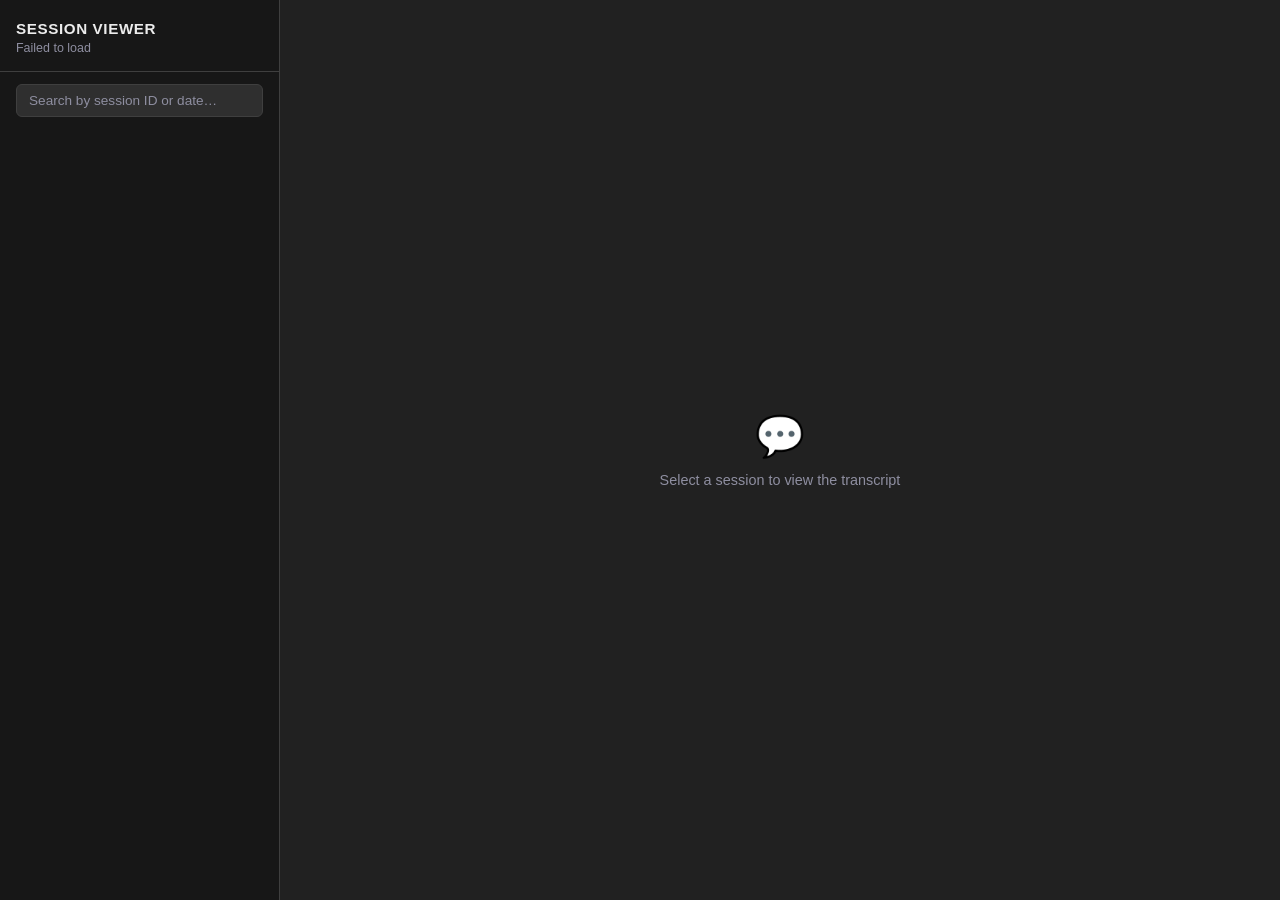
<file: frontend/sessions.html>
<!DOCTYPE html>
<html lang="en">
<head>
  <meta charset="UTF-8" />
  <meta name="viewport" content="width=device-width, initial-scale=1.0" />
  <title>Session Viewer — AI Negotiator</title>
  <style>
    *, *::before, *::after { box-sizing: border-box; margin: 0; padding: 0; }

    :root {
      --bg-color: #212121;
      --sidebar-bg: #171717;
      --primary-color: #2563eb;
      --text-primary: #ececec;
      --text-secondary: #8e8ea0;
      --border-color: #3f3f3f;
      --input-bg: #2f2f2f;
      --user-msg-bg: #2f2f2f;
      --success-bg: #1a3a1a;
      --success-text: #4ade80;
    }

    body {
      font-family: 'Segoe UI', Tahoma, Geneva, Verdana, sans-serif;
      background: var(--bg-color);
      color: var(--text-primary);
      height: 100vh;
      display: flex;
      overflow: hidden;
    }

    /* ── LEFT PANEL ── */
    #sidebar {
      width: 280px;
      min-width: 280px;
      background: var(--sidebar-bg);
      border-right: 1px solid var(--border-color);
      display: flex;
      flex-direction: column;
      height: 100vh;
    }

    #sidebar-header {
      padding: 1.25rem 1rem 1rem;
      border-bottom: 1px solid var(--border-color);
      flex-shrink: 0;
    }

    #sidebar-header h1 {
      font-size: 0.95rem;
      font-weight: 600;
      color: var(--text-primary);
      letter-spacing: 0.04em;
      text-transform: uppercase;
    }

    #session-count {
      font-size: 0.78rem;
      color: var(--text-secondary);
      margin-top: 0.25rem;
    }

    #search-box {
      margin: 0.75rem 1rem;
      padding: 0.5rem 0.75rem;
      background: var(--input-bg);
      border: 1px solid var(--border-color);
      border-radius: 6px;
      color: var(--text-primary);
      font-size: 0.85rem;
      width: calc(100% - 2rem);
      outline: none;
    }
    #search-box::placeholder { color: var(--text-secondary); }
    #search-box:focus { border-color: var(--primary-color); }

    #session-list {
      flex: 1;
      overflow-y: auto;
      padding: 0.25rem 0;
    }

    #session-list::-webkit-scrollbar { width: 4px; }
    #session-list::-webkit-scrollbar-track { background: transparent; }
    #session-list::-webkit-scrollbar-thumb { background: var(--border-color); border-radius: 4px; }

    .session-item {
      display: flex;
      align-items: center;
      gap: 0.6rem;
      padding: 0.65rem 1rem;
      cursor: pointer;
      border-bottom: 1px solid #2a2a2a;
      transition: background 0.15s;
    }
    .session-item:hover { background: #2a2a2a; }
    .session-item.active { background: var(--input-bg); border-left: 3px solid var(--primary-color); }

    .dot {
      width: 8px;
      height: 8px;
      border-radius: 50%;
      flex-shrink: 0;
    }
    .dot.deal { background: #4ade80; }
    .dot.no-deal { background: var(--text-secondary); }

    .session-info { flex: 1; min-width: 0; }
    .session-date { font-size: 0.8rem; color: var(--text-primary); white-space: nowrap; overflow: hidden; text-overflow: ellipsis; }
    .session-meta { font-size: 0.73rem; color: var(--text-secondary); margin-top: 0.1rem; }

    /* ── RIGHT PANEL ── */
    #main {
      flex: 1;
      display: flex;
      flex-direction: column;
      height: 100vh;
      overflow: hidden;
    }

    #transcript-header {
      padding: 1.25rem 1.5rem 1rem;
      border-bottom: 1px solid var(--border-color);
      flex-shrink: 0;
    }

    #transcript-header h2 {
      font-size: 0.9rem;
      color: var(--text-secondary);
      font-weight: 400;
    }

    #session-meta-bar {
      display: flex;
      gap: 1.5rem;
      margin-top: 0.5rem;
      flex-wrap: wrap;
    }

    .meta-chip {
      font-size: 0.78rem;
      color: var(--text-secondary);
    }
    .meta-chip span {
      color: var(--text-primary);
      font-weight: 500;
    }

    .deal-badge {
      font-size: 0.75rem;
      padding: 0.2rem 0.55rem;
      border-radius: 12px;
      background: var(--success-bg);
      color: var(--success-text);
      font-weight: 600;
    }
    .no-deal-badge {
      font-size: 0.75rem;
      padding: 0.2rem 0.55rem;
      border-radius: 12px;
      background: #2a2a2a;
      color: var(--text-secondary);
    }

    #transcript {
      flex: 1;
      overflow-y: auto;
      padding: 1.5rem;
      display: flex;
      flex-direction: column;
      gap: 1rem;
    }

    #transcript::-webkit-scrollbar { width: 4px; }
    #transcript::-webkit-scrollbar-thumb { background: var(--border-color); border-radius: 4px; }

    .msg {
      max-width: 75%;
      line-height: 1.55;
      font-size: 0.9rem;
    }

    .msg.assistant {
      align-self: flex-start;
    }
    .msg.user {
      align-self: flex-end;
    }

    .msg-label {
      font-size: 0.7rem;
      color: var(--text-secondary);
      margin-bottom: 0.3rem;
      text-transform: uppercase;
      letter-spacing: 0.05em;
    }
    .msg.user .msg-label { text-align: right; }

    .msg-bubble {
      padding: 0.7rem 1rem;
      border-radius: 10px;
      white-space: pre-wrap;
      word-break: break-word;
    }
    .msg.assistant .msg-bubble {
      background: transparent;
      border: 1px solid var(--border-color);
    }
    .msg.user .msg-bubble {
      background: var(--user-msg-bg);
    }

    #empty-state {
      flex: 1;
      display: flex;
      flex-direction: column;
      align-items: center;
      justify-content: center;
      color: var(--text-secondary);
      gap: 0.75rem;
    }
    #empty-state .icon { font-size: 2.5rem; }
    #empty-state p { font-size: 0.9rem; }

    #loading {
      flex: 1;
      display: flex;
      align-items: center;
      justify-content: center;
      color: var(--text-secondary);
      font-size: 0.9rem;
    }
  </style>
</head>
<body>

<!-- LEFT PANEL -->
<div id="sidebar">
  <div id="sidebar-header">
    <h1>Session Viewer</h1>
    <div id="session-count">Loading…</div>
  </div>
  <input id="search-box" type="text" placeholder="Search by session ID or date…" />
  <div id="session-list"></div>
</div>

<!-- RIGHT PANEL -->
<div id="main">
  <div id="transcript-header" style="display:none;">
    <h2 id="session-id-display"></h2>
    <div id="session-meta-bar"></div>
  </div>
  <div id="empty-state">
    <div class="icon">💬</div>
    <p>Select a session to view the transcript</p>
  </div>
  <div id="loading" style="display:none;">Loading transcript…</div>
  <div id="transcript" style="display:none;"></div>
</div>

<script src="api.js"></script>
<script>
  const API_BASE = (window.APP_CONFIG && window.APP_CONFIG.API_URL) || 'http://localhost:8000';
  const api = new NegotiationAPI();

  let allSessions = [];
  let activeId = null;

  // ── FETCH SESSION LIST ──
  async function loadSessionList() {
    try {
      const res = await fetch(`${API_BASE}/api/admin/sessions`);
      const data = await res.json();
      allSessions = data.sessions;
      document.getElementById('session-count').textContent = `${allSessions.length} sessions`;
      renderList(allSessions);
    } catch (e) {
      document.getElementById('session-count').textContent = 'Failed to load';
      console.error(e);
    }
  }

  // ── RENDER LIST ──
  function renderList(sessions) {
    const container = document.getElementById('session-list');
    container.innerHTML = '';
    sessions.forEach(s => {
      const item = document.createElement('div');
      item.className = 'session-item' + (s.session_id === activeId ? ' active' : '');
      item.dataset.id = s.session_id;

      const date = s.created_at ? formatDate(s.created_at) : '—';
      const dealText = s.deal_closed
        ? `$${Number(s.final_price).toFixed(2)} · ${s.final_delivery}d`
        : 'No deal';
      const shortId = '…' + s.session_id.slice(-8);

      item.innerHTML = `
        <div class="dot ${s.deal_closed ? 'deal' : 'no-deal'}"></div>
        <div class="session-info">
          <div class="session-date">${date}</div>
          <div class="session-meta">${shortId} &nbsp;·&nbsp; ${dealText}</div>
        </div>
      `;
      item.addEventListener('click', () => selectSession(s.session_id));
      container.appendChild(item);
    });
  }

  // ── SELECT SESSION ──
  async function selectSession(id) {
    if (activeId === id) return;
    activeId = id;

    // Update active state in list
    document.querySelectorAll('.session-item').forEach(el => {
      el.classList.toggle('active', el.dataset.id === id);
    });

    // Show loading
    document.getElementById('empty-state').style.display = 'none';
    document.getElementById('transcript').style.display = 'none';
    document.getElementById('transcript-header').style.display = 'none';
    document.getElementById('loading').style.display = 'flex';

    try {
      const data = await api.getSession(id);
      renderTranscript(data);
    } catch (e) {
      console.error(e);
      document.getElementById('loading').textContent = 'Error loading session.';
    }
  }

  // ── RENDER TRANSCRIPT ──
  function renderTranscript(data) {
    document.getElementById('loading').style.display = 'none';

    // Header
    const header = document.getElementById('transcript-header');
    header.style.display = 'block';
    document.getElementById('session-id-display').textContent = data.session_id;

    const agreed = data.agreed_terms || {};
    const hasDeal = agreed.price != null;
    const metaBar = document.getElementById('session-meta-bar');
    metaBar.innerHTML = `
      <div class="meta-chip">Created: <span>${formatDate(data.created_at)}</span></div>
      <div class="meta-chip">Opening: <span>$${data.deal_params?.price?.opening ?? '—'}</span></div>
      <div class="meta-chip">Reservation: <span>$${data.deal_params?.price?.reservation ?? '—'}</span></div>
      ${hasDeal
        ? `<span class="deal-badge">Deal: $${Number(agreed.price).toFixed(2)} / ${agreed.delivery}d / turn ${agreed.turn}</span>`
        : `<span class="no-deal-badge">No deal reached</span>`}
    `;

    // Messages
    const container = document.getElementById('transcript');
    container.innerHTML = '';
    const history = data.history || [];
    history.forEach(msg => {
      const div = document.createElement('div');
      div.className = `msg ${msg.role}`;
      const label = msg.role === 'assistant' ? 'Alex (Seller)' : 'Student (Buyer)';
      div.innerHTML = `
        <div class="msg-label">${escapeHtml(label)}</div>
        <div class="msg-bubble">${escapeHtml(msg.content)}</div>
      `;
      container.appendChild(div);
    });

    container.style.display = 'flex';
    container.scrollTop = 0;
  }

  // ── SEARCH ──
  document.getElementById('search-box').addEventListener('input', e => {
    const q = e.target.value.toLowerCase();
    const filtered = allSessions.filter(s =>
      s.session_id.toLowerCase().includes(q) ||
      (s.created_at && s.created_at.toLowerCase().includes(q))
    );
    renderList(filtered);
  });

  // ── HELPERS ──
  function formatDate(iso) {
    if (!iso) return '—';
    const d = new Date(iso);
    return d.toLocaleDateString('en-GB', { day: 'numeric', month: 'short', year: 'numeric' })
      + ' ' + d.toLocaleTimeString('en-GB', { hour: '2-digit', minute: '2-digit' });
  }

  function escapeHtml(str) {
    const d = document.createElement('div');
    d.textContent = str;
    return d.innerHTML;
  }

  // ── INIT ──
  loadSessionList();
</script>
</body>
</html>
</file>
